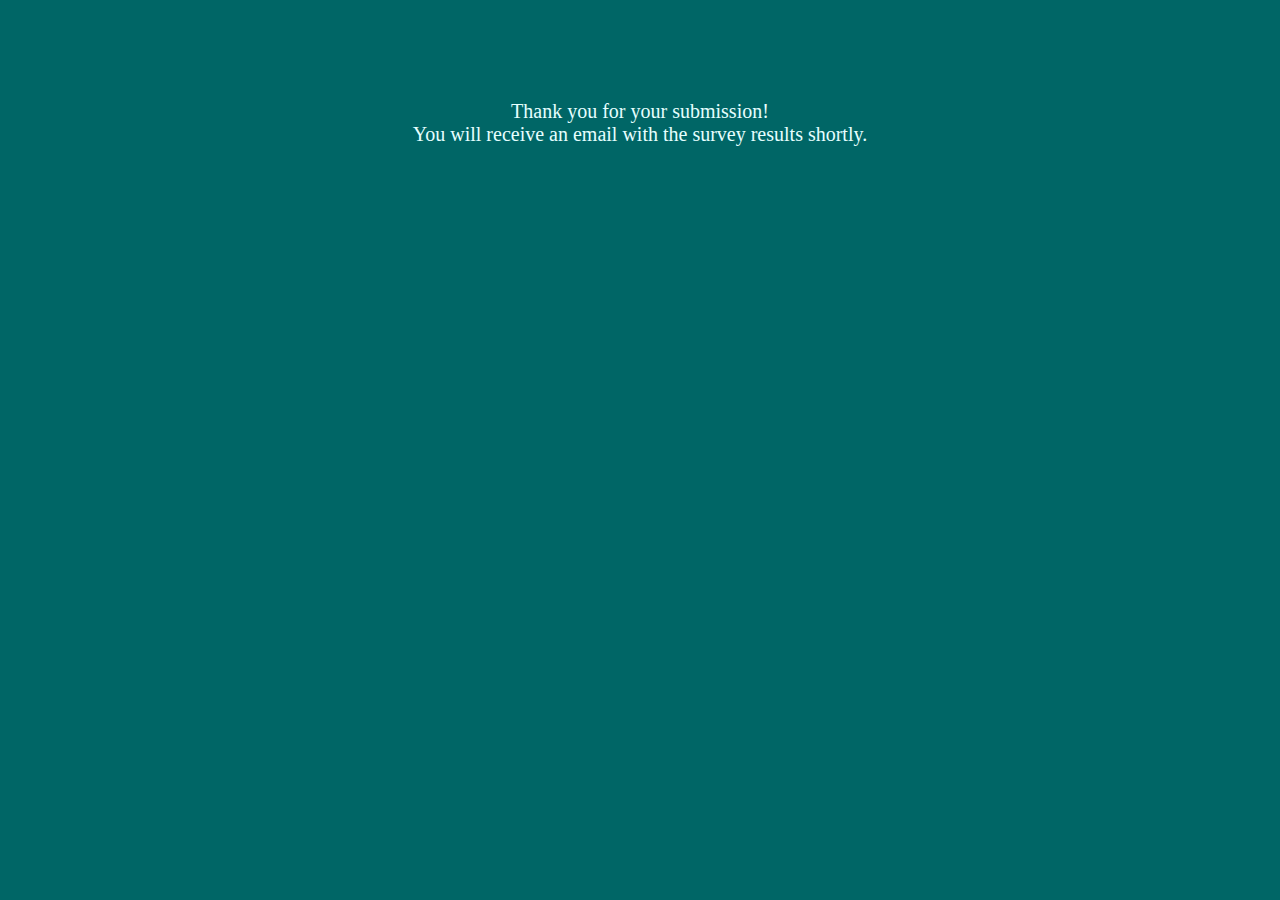
<file: templates/success.html>
<!DOCTYPE html>
<html lang="en">
<title>Data Collector App</title>
<head>
    <meta charset="UTF-8">
    <link href="../static/main.css" rel="stylesheet">
</head>

<body>
    <div class="container">
        <p>Thank you for your submission! <br>
            You will receive an email with the survey results shortly.
        </p>
    </div>
</body>
</html>
</file>
<file: static/main.css>
html, body {
    height: 100%;
    margin: 0;
}

.container {
    margin: 0 auto;
    width: 100%;
    height: 100%;
    background-color: #006666;
    color: #e6ffff;
    overflow: hidden;
    text-align: center;
}

.container h1 {
    font-family: Arial, sans-serif;
    font-size: 30px;
    color: #DDCCEE;
    margin-top: 80px;

}

.container form {
    margin: 20px;

}

.container input {
    width:  350px;
    height: 15px;
    font_size: 15px;
    margin: 5px;
    padding: 20px;
    transition: all 0.2s ease-in-out;

}

.container button {
    width: 70px;
    height: 30px;
    background-color: steelblue;
    margin: 3px;
}

.container p {
    margin: 100px;
    font-size: 20px;
}

.message {
    font-family: Arial, sans-serif;
    font_size: 20px;
    color: #ff9999;
}
</file>
